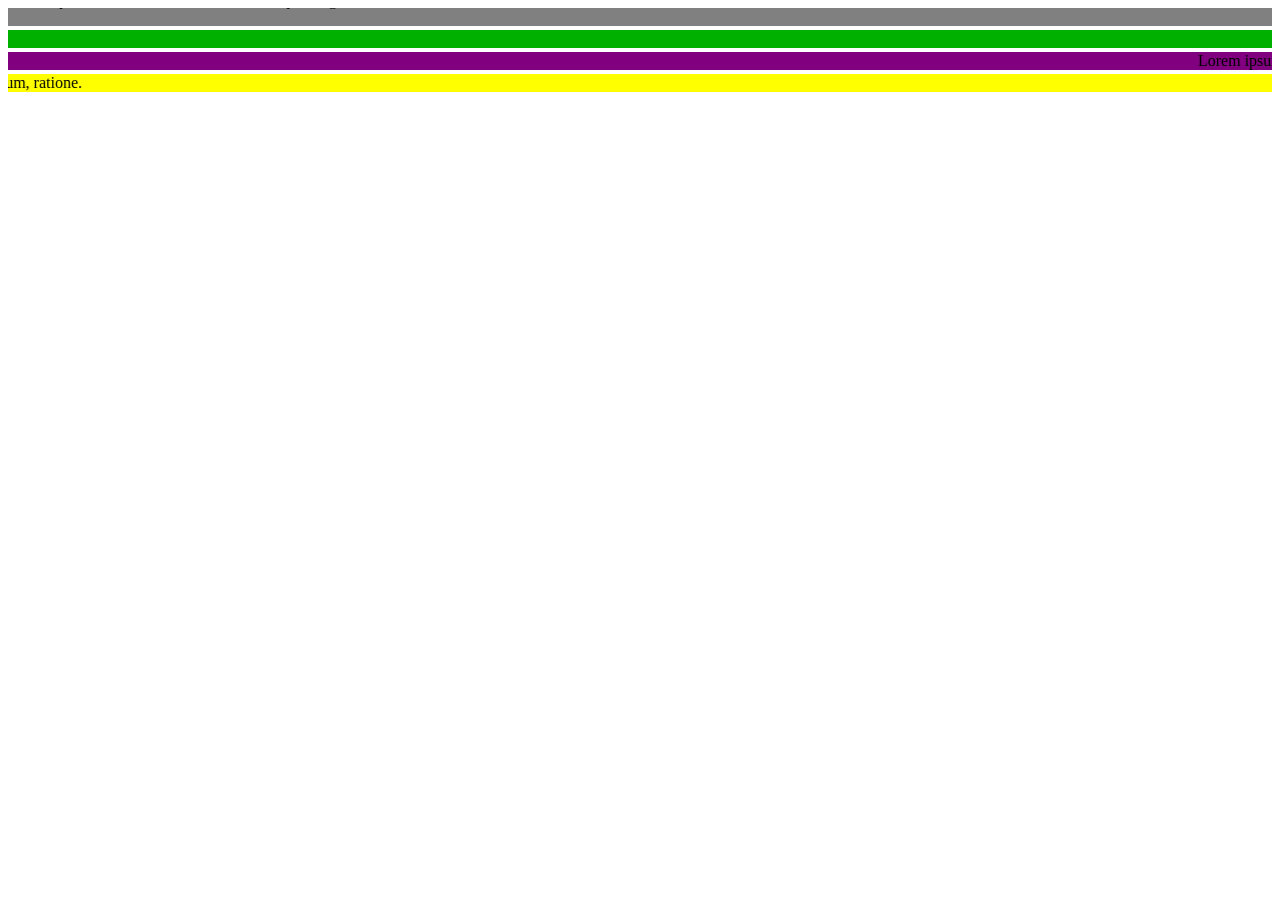
<file: template/index.html>
<!DOCTYPE html>
<html lang="en">
<head>
    <meta name="author" content="github.com/l3ssinhy">
    <meta charset="UTF-8">
    <meta name="viewport" content="width=device-width, initial-scale=1.0">
    <title>Aba</title>
</head>
<body>
     <marquee bgColor="gray" direction="down">Lorem ipsum dolor sit amet consectetur adipisicing elit. Rerum, ratione.</marquee>
     <marquee bgColor="lightbrown" direction="up">Lorem ipsum dolor sit amet consectetur adipisicing elit. Rerum, ratione.</marquee>
     <marquee bgColor="purple" direction="left">Lorem ipsum dolor sit amet consectetur adipisicing elit. Rerum, ratione.</marquee>
     <marquee bgColor="yellow" direction="right">Lorem ipsum dolor sit amet consectetur adipisicing elit. Rerum, ratione.</marquee>
</body>
</html>
</file>
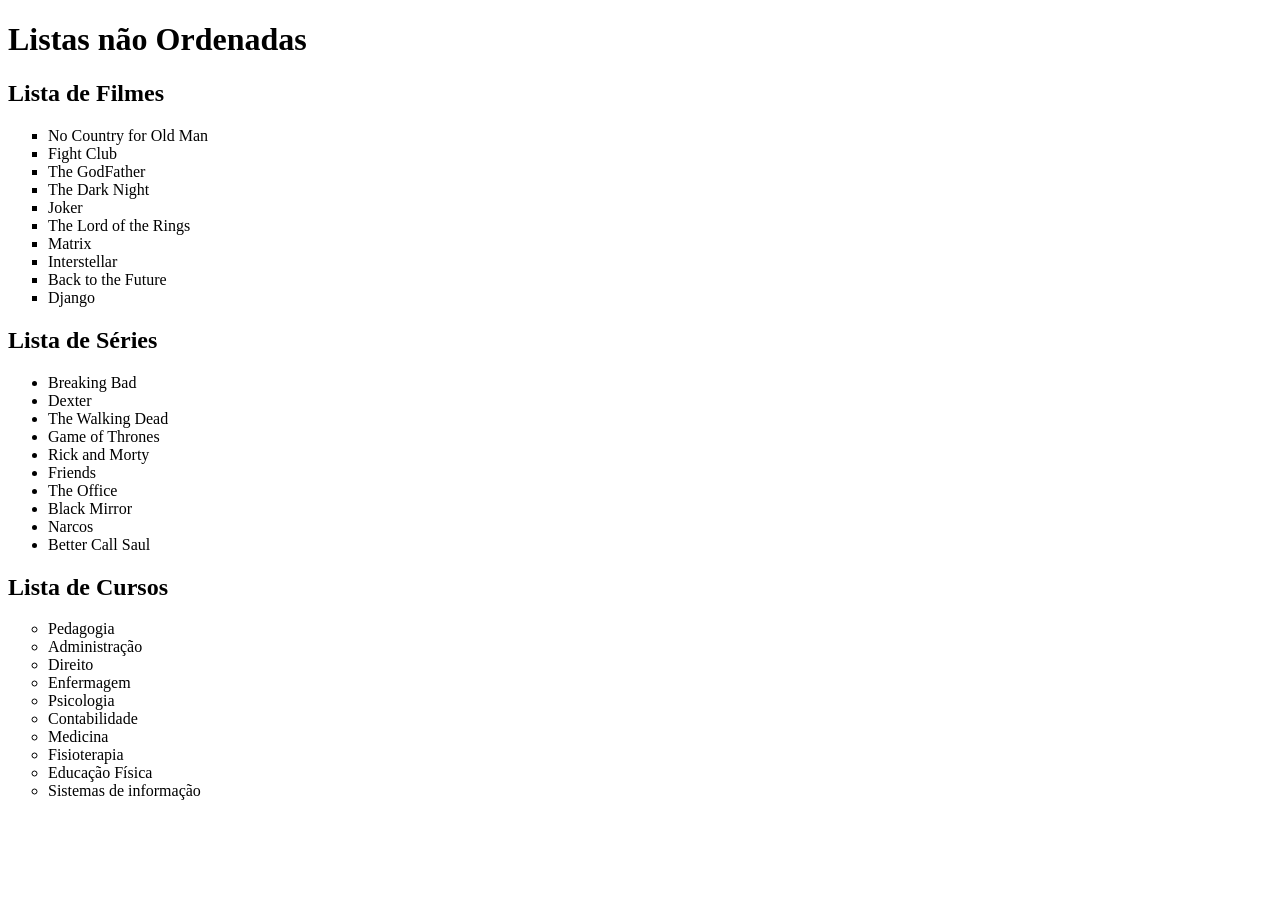
<file: aula/listas/nao-ordenada.html>
<!DOCTYPE html>
<html lang="pt-br">
<head>
    <meta charset="UTF-8">
    <meta name="viewport" content="width=device-width, initial-scale=1.0">
    <title>não ordenada</title>
</head>
<body>
    <h1>Listas não Ordenadas</h1>

    <!-- <h2>Lista de frutas</h2>
    <ul>
        <li>Maçã</li>
        <li>Banana</li>
        <li>Laranja</li>
    </ul>

    <h2>Lista de Bairros</h2>
    <ul>
        <li>Jardins</li>
        <li>Cambuci</li>
        <li>Padroeira</li>
    </ul> -->

    <!-- Lista dentro de uma lista -->
    <!-- <h2>Lista de Soulslike</h2>
    <ul>
        <ul>
            <li>Demon Souls</li>
            <li>Dark Souls 1</li>
            <li>Dark Souls 2</li>
            <li>Bloodborne</li>
            <li>Dark Souls 3</li>
            <li>Elden Ring</li>
        </ul>
    </ul> -->

    <h2>Lista de Filmes</h2>
    <ul type="square">
        <li>No Country for Old Man</li>
        <li>Fight Club</li>
        <li>The GodFather</li>
        <li>The Dark Night</li>
        <li>Joker</li>
        <li>The Lord of the Rings</li>
        <li>Matrix</li>
        <li>Interstellar</li>
        <li>Back to the Future</li>
        <li>Django</li>
    </ul>

    <h2>Lista de Séries</h2>
    <ul type="disc"> 
        <li>Breaking Bad</li>
        <li>Dexter</li>
        <li>The Walking Dead</li>
        <li>Game of Thrones</li>
        <li>Rick and Morty</li>
        <li>Friends</li>
        <li>The Office</li>
        <li>Black Mirror</li>
        <li>Narcos</li>
        <li>Better Call Saul</li>
    </ul>

    <h2>Lista de Cursos</h2>
    <ul type="circle">
        <li>Pedagogia</li>
        <li>Administração</li>
        <li>Direito</li>
        <li>Enfermagem</li>
        <li>Psicologia</li>
        <li>Contabilidade</li>
        <li>Medicina</li>
        <li>Fisioterapia</li>
        <li>Educação Física</li>
        <li>Sistemas de informação</li>
    </ul>
</body>
</html>
</file>
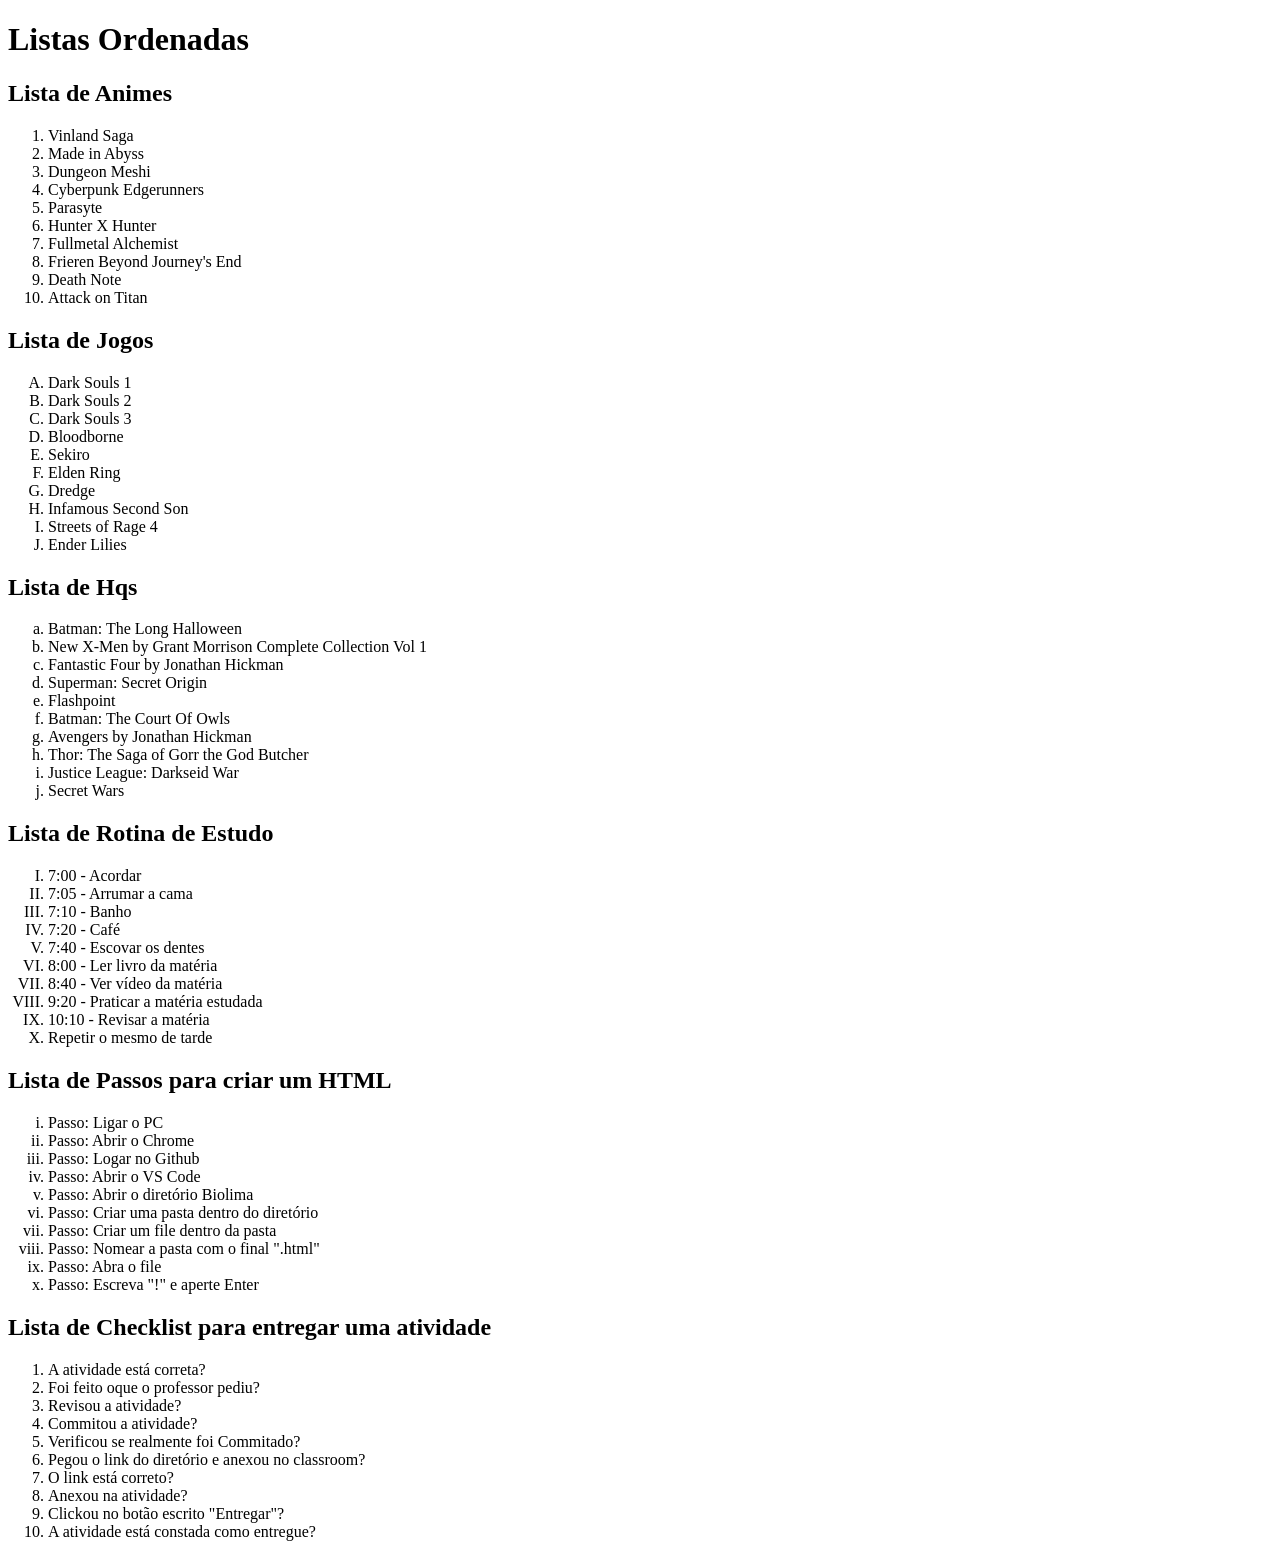
<file: aula/listas/ordenada.html>
<!DOCTYPE html>
<html lang="pt-br">
<head>
    <meta charset="UTF-8">
    <meta name="viewport" content="width=device-width, initial-scale=1.0">
    <title>ordenada</title>
</head>
<body>
    <h1>Listas Ordenadas</h1>

    <h2>Lista de Animes</h2>
    <ol type="1">
        <li>Vinland Saga</li>
        <li>Made in Abyss</li>
        <li>Dungeon Meshi</li>
        <li>Cyberpunk Edgerunners</li>
        <li>Parasyte</li>
        <li>Hunter X Hunter</li>
        <li>Fullmetal Alchemist</li>
        <li>Frieren Beyond Journey's End</li>
        <li>Death Note</li>
        <li>Attack on Titan</li>
    </ol>

    <h2>Lista de Jogos</h2>
    <ol type="A">
        <li>Dark Souls 1</li>
        <li>Dark Souls 2</li>
        <li>Dark Souls 3</li>
        <li>Bloodborne</li>
        <li>Sekiro</li>
        <li>Elden Ring</li>
        <li>Dredge</li>
        <li>Infamous Second Son</li>
        <li>Streets of Rage 4</li>
        <li>Ender Lilies</li>
    </ol>

    <h2>Lista de Hqs</h2>
    <ol type="a">
        <li>Batman: The Long Halloween </li>
        <li>New X-Men by Grant Morrison Complete Collection Vol 1</li>
        <li>Fantastic Four by Jonathan Hickman</li>
        <li>Superman: Secret Origin</li>
        <li>Flashpoint</li>
        <li>Batman: The Court Of Owls </li>
        <li>Avengers by Jonathan Hickman</li>
        <li>Thor: The Saga of Gorr the God Butcher</li>
        <li>Justice League: Darkseid War</li>
        <li>Secret Wars</li>
    </ol>

    <h2>Lista de Rotina de Estudo</h2>
    <ol type="I">
        <li>7:00 - Acordar</li>
        <li>7:05 - Arrumar a cama</li>
        <li>7:10 - Banho</li>
        <li>7:20 - Café</li>
        <li>7:40 - Escovar os dentes</li>
        <li>8:00 - Ler livro da matéria</li>
        <li>8:40 - Ver vídeo da matéria</li>
        <li>9:20 - Praticar a matéria estudada</li>
        <li>10:10 - Revisar a matéria</li>
        <li>Repetir o mesmo de tarde</li>
    </ol>

    <h2>Lista de Passos para criar um HTML</h2>
    <ol type="i">
        <li>Passo: Ligar o PC</li>
        <li>Passo: Abrir o Chrome</li>
        <li>Passo: Logar no Github</li>
        <li>Passo: Abrir o VS Code</li>
        <li>Passo: Abrir o diretório Biolima</li>
        <li>Passo: Criar uma pasta dentro do diretório</li>
        <li>Passo: Criar um file dentro da pasta</li>
        <li>Passo: Nomear a pasta com o final ".html"</li>
        <li>Passo: Abra o file</li>
        <li>Passo: Escreva "!" e aperte Enter</li>
    </ol>

    <h2>Lista de Checklist para entregar uma atividade</h2>
    <ol>
        <li>A atividade está correta?</li>
        <li>Foi feito oque o professor pediu?</li>
        <li>Revisou a atividade?</li>
        <li>Commitou a atividade?</li>
        <li>Verificou se realmente foi Commitado?</li>
        <li>Pegou o link do diretório e anexou no classroom?</li>
        <li>O link está correto?</li>
        <li>Anexou na atividade?</li>
        <li>Clickou no botão escrito "Entregar"?</li>
        <li>A atividade está constada como entregue?</li>
    </ol>
</body>
</html>
</file>
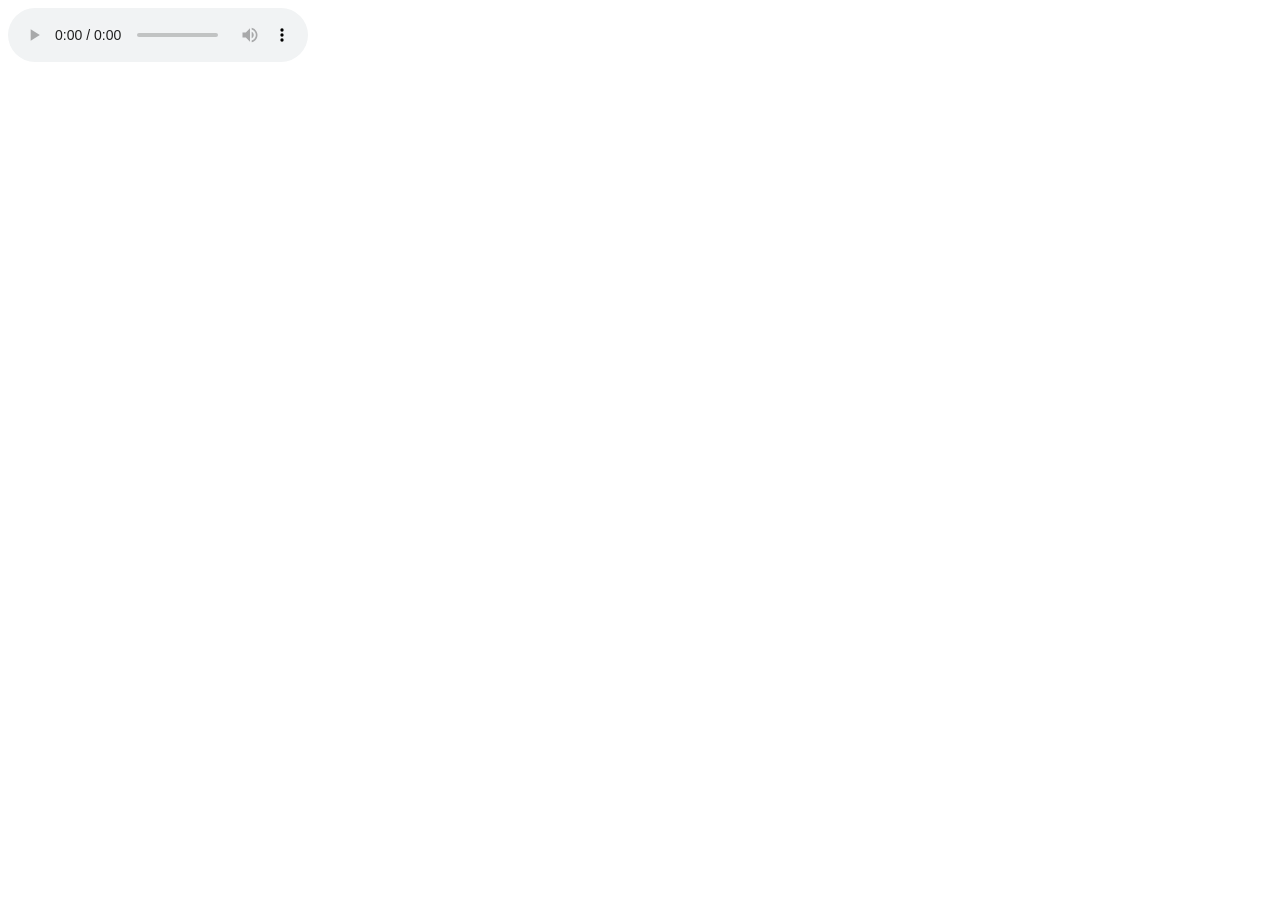
<file: aula/medias/audio.html>
<!DOCTYPE html>
<html lang="pt-br">
<head>
    <meta charset="UTF-8">
    <meta name="viewport" content="width=device-width, initial-scale=1.0">
    <title>Tag Aúdio</title>
</head>
<body>
    <audio controls>
  <source src="" type="">
    </audio>
</body>
</html>
</file>
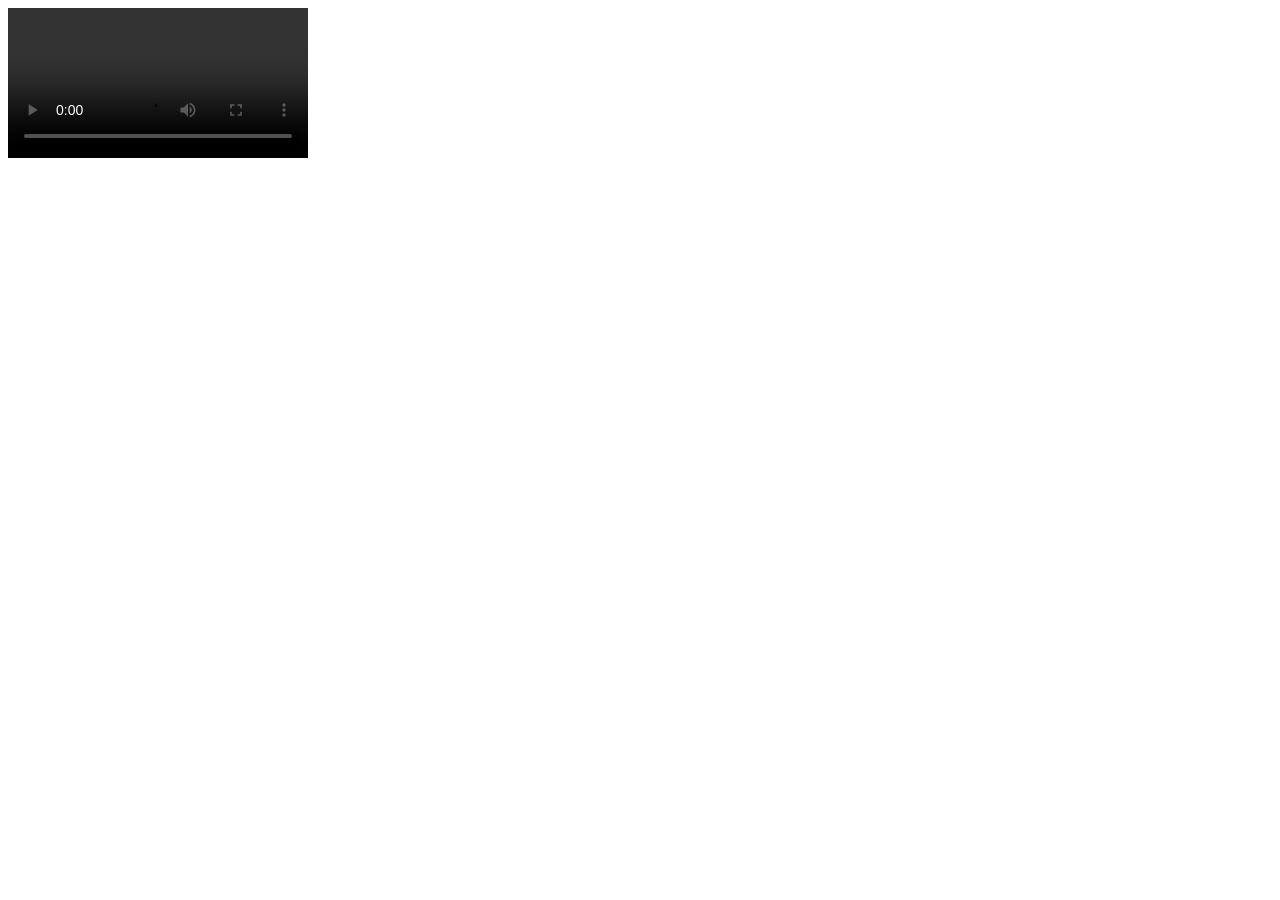
<file: aula/medias/video.html>
<!DOCTYPE html>
<html lang="pt-br">
<head>
    <meta charset="UTF-8">
    <meta name="viewport" content="width=device-width, initial-scale=1.0">
    <title>Tag Vídeo</title>
</head>
<body>
    <video width="" height="" controls>
        <source src="" type="">
    </video>
</body>
</html>
</file>
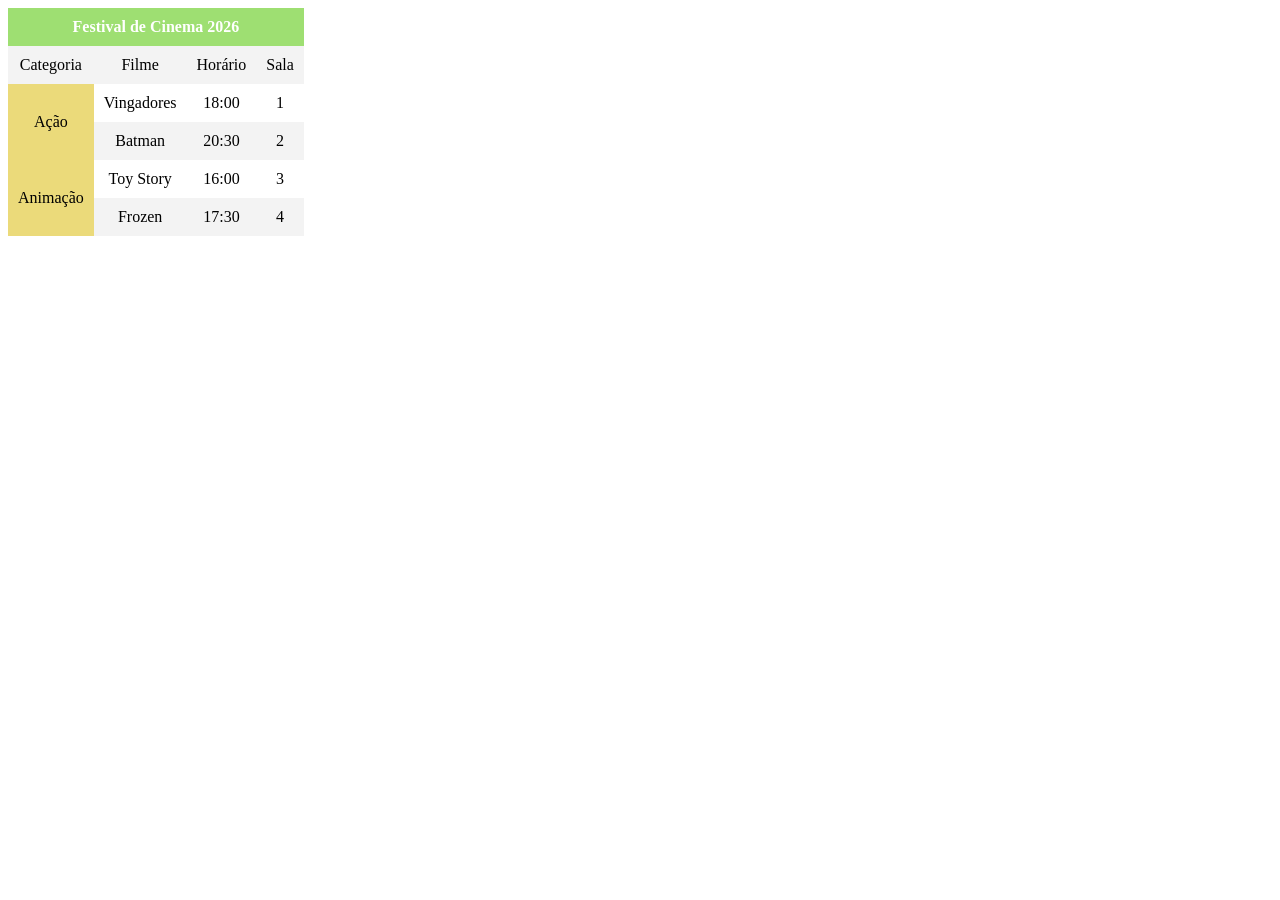
<file: aula/tabelas/ex02.html>
<!DOCTYPE html>
<html lang="pt-br">
<head>
    <meta charset="UTF-8">
    <meta name="viewport" content="width=device-width, initial-scale=1.0">
    <title>Exercício 2</title>
    <link rel="stylesheet" href="./ex02.css">
</head>
<body>

    <table>

        <thead>

            <tr>
                <th colspan="4" id="titulo" id="hover">Festival de Cinema 2026</th>
            </tr>

            <tr id="temas" id="hover">
                <td id="hover">Categoria</td>
                <td id="hover">Filme</td>
                <td id="hover">Horário</td>
                <td id="hover">Sala</td>
            </tr>

        </thead>

        <tbody>

            <tr>
                <td rowspan="2" id="genero" id="hover">Ação</td>
                <td id="hover">Vingadores</td>
                <td id="hover">18:00</td>
                <td id="hover">1</td>
            </tr>

             <tr>
                <td id="texto" id="hover">Batman</td>
                <td id="texto" id="hover">20:30</td>
                <td id="texto" id="hover">2</td>
            </tr>

             <tr>
                <td rowspan="2" id="genero" id="hover">Animação</td>
                <td id="hover">Toy Story</td>
                <td id="hover">16:00</td>
                <td id="hover">3</td>
            </tr>

             <tr>
                <td id="texto" id="hover">Frozen</td>
                <td id="texto" id="hover">17:30</td>
                <td id="texto" id="hover">4</td>
            </tr>

        </tbody>

    </table>

</body>
</html>
</file>
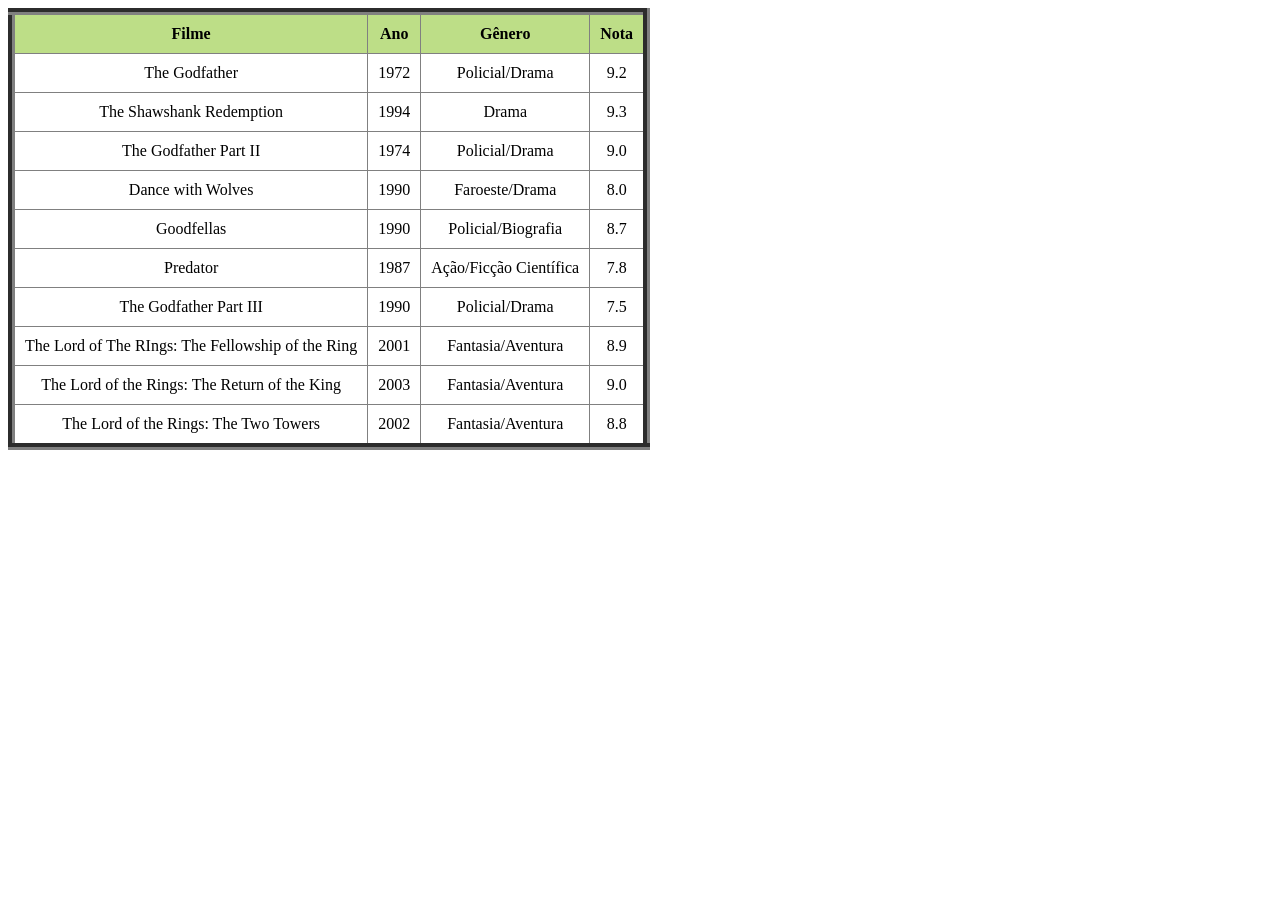
<file: aula/tabelas/tabelas.html>
<!DOCTYPE html>
<html lang="pt-br">
<head>
    <meta charset="UTF-8">
    <meta name="viewport" content="width=device-width, initial-scale=1.0">
    <title>Tabelas</title>
    <link rel="stylesheet" href="./tabelas.css">
</head>
<body>
    <!-- <table border="7"> Estrutura da Tabela -->
        
        <!-- <thead> Cabeçalho da Tabela -->

            <!-- <tr> Linha -->
                <!-- <th>Nome</th> Define o valor do cabeçalho -->
                <!-- <th>Idade</th> Define o valor do cabeçalho -->
                <!-- <th>Cidade</th> Define o valor do cabeçalho -->
            <!-- </tr>

        </thead> -->

        <!-- <tbody> Corpo da Tabela -->

            <!-- <tr>
                <td>Lessa</td>
                <td>16</td>
                <td>Osasco</td>
            </tr>

            <tr>
                <td>Tadala</td>
                <td>25</td>
                <td>Carapicuíba</td>
            </tr> -->

            <!-- <tr>
                <td>Yuri</td>
                <td>22</td>
                <td>Itapecerica da Serra</td>
            </tr> -->

        <!-- </tbody> 

    </table> -->
<!-- 
    <table border="7">

        <thead>

            <tr>
                <th>Nome</th>
                <th>Idade</th>
                <th>Turma</th>
            </tr>

        </thead>

        <tbody>

            <tr>
                <td>Felca</td>
                <td>27</td>
                <td>Biolab</td>
            </tr>

            <tr>
                <td>Kleiton</td>
                <td>183</td>
                <td>Deus da Paz</td>
            </tr>

              <tr>
                <td>Connor</td>
                <td>2</td>
                <td>Quantic Dream</td>
            </tr>

              <tr>
                <td>Leon</td>
                <td>50</td>
                <td>R.P.D</td>
            </tr>

        </tbody>

    </table> -->

    <table border="7">

        <thead>

            <tr>
            <th>Filme</th>
            <th>Ano</th>
            <th>Gênero</th>
            <th>Nota</th>
            </tr>  
           
        </thead>

        <tbody>

            <tr>
                <td>The Godfather</td>
                <td>1972</td>
                <td>Policial/Drama</td>
                <td>9.2</td>
            </tr>

            <tr>
                <td>The Shawshank Redemption </td>
                <td>1994</td>
                <td>Drama</td>
                <td>9.3</td>
            </tr>

            <tr>
                <td>The Godfather Part II</td>
                <td>1974</td>
                <td>Policial/Drama</td>
                <td>9.0</td>
            </tr>

            <tr>
                <td>Dance with Wolves</td>
                <td>1990</td>
                <td>Faroeste/Drama</td>
                <td>8.0</td>
            </tr>

            <tr>
                <td>Goodfellas</td>
                <td>1990</td>
                <td>Policial/Biografia</td>
                <td>8.7</td>
            </tr>

            <tr>
                <td>Predator</td>
                <td>1987</td>
                <td>Ação/Ficção Científica</td>
                <td>7.8</td>
            </tr>

            <tr>
                <td>The Godfather Part III</td>
                <td>1990</td>
                <td>Policial/Drama</td>
                <td>7.5</td>
            </tr>

            <tr>
                <td>The Lord of The RIngs: The Fellowship of the Ring</td>
                <td>2001</td>
                <td>Fantasia/Aventura</td>
                <td>8.9</td>
            </tr>

            <tr>
                <td>The Lord of the Rings: The Return of the King</td>
                <td>2003</td>
                <td>Fantasia/Aventura</td>
                <td>9.0</td>
            </tr>

            <tr>
                <td>The Lord of the Rings: The Two Towers</td>
                <td>2002</td>
                <td>Fantasia/Aventura</td>
                <td>8.8</td>
            </tr>

        </tbody>

    </table>
</body>
</html>
</file>
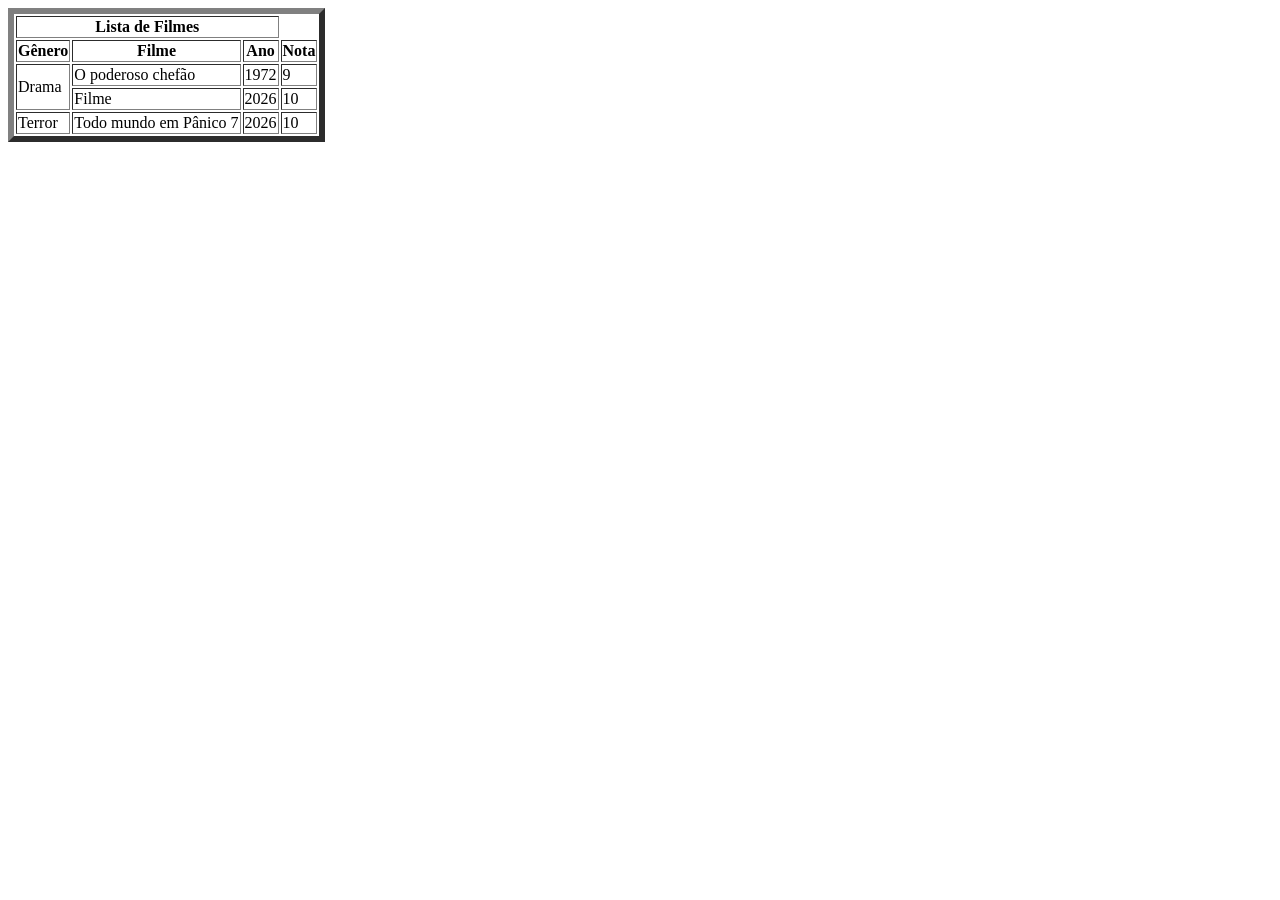
<file: aula/tabelas/tabelasMesclada.html>
<!DOCTYPE html>
<html lang="pt-br">
<head>
    <meta charset="UTF-8">
    <meta name="viewport" content="width=device-width, initial-scale=1.0">
    <title>Tabelas Mescladas</title>
</head>
<body>
    
    <table border="6">

        <thead>
            <tr>
                <th colspan="3">Lista de Filmes</th>
            </tr>

            <tr>
                <th>Gênero</th>
                <th>Filme</th>
                <th>Ano</th>
                <th>Nota</th>
            </tr>

        </thead>

        <tbody>
            
            <tr>
            <td rowspan="2">Drama</td>
            <td>O poderoso chefão</td>
            <td>1972</td>
            <td>9</td>
            </tr>

            <tr>
                <td>Filme</td>
                <td>2026</td>
                <td>10</td>
            </tr>

            <tr>
                <td rowspan="3">Terror</td>
                <td>Todo mundo em Pânico 7</td>
                <td>2026</td>
                <td>10</td>
            </tr>

        </tbody>

    </table>

</body>
</html>
</file>
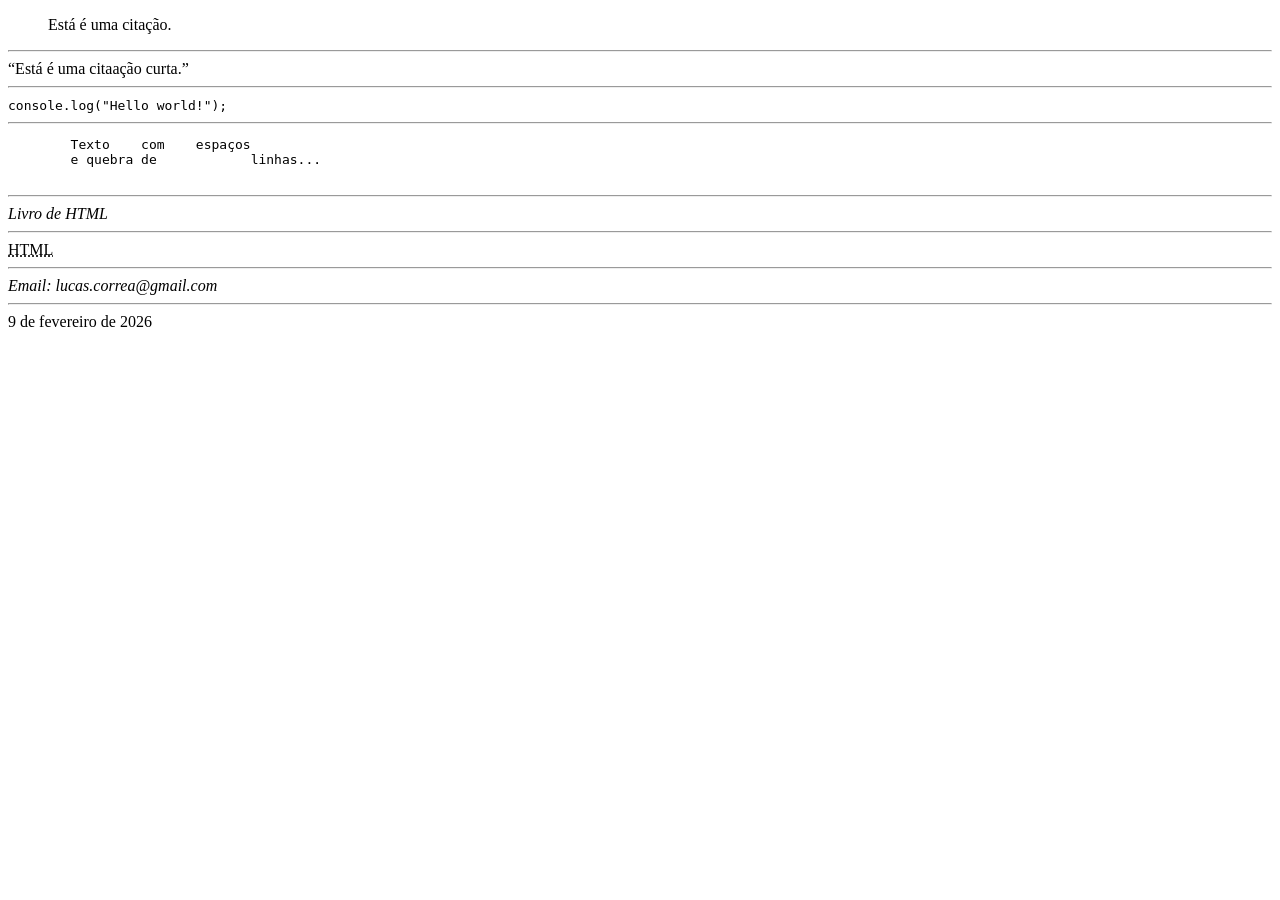
<file: aula/texto/citacoes.codigo.html>
<!DOCTYPE html>
<html lang="pt-br">
<head>
    <meta charset="UTF-8">
    <meta name="viewport" content="width=device-width, initial-scale=1.0">
    <title>Citações & Código</title>
</head>
<body>
    <blockquote>Está é uma citação.</blockquote>
    <hr>
    <q>Está é uma citaação curta.</q>
    <hr>
    <code>console.log("Hello world!");</code>
    <hr>
    <pre>
        Texto    com    espaços
        e quebra de            linhas...
    </pre>
    <hr>
    <cite>Livro de HTML</cite>
    <hr>
    <abbr title="Hypertext Markup Language">HTML</abbr>
    <hr>
    <address>
        Email: lucas.correa@gmail.com
    </address>
    <hr>
    <time datetime="2026-02-09">9 de fevereiro de 2026</time>

</body>
</html>
</file>
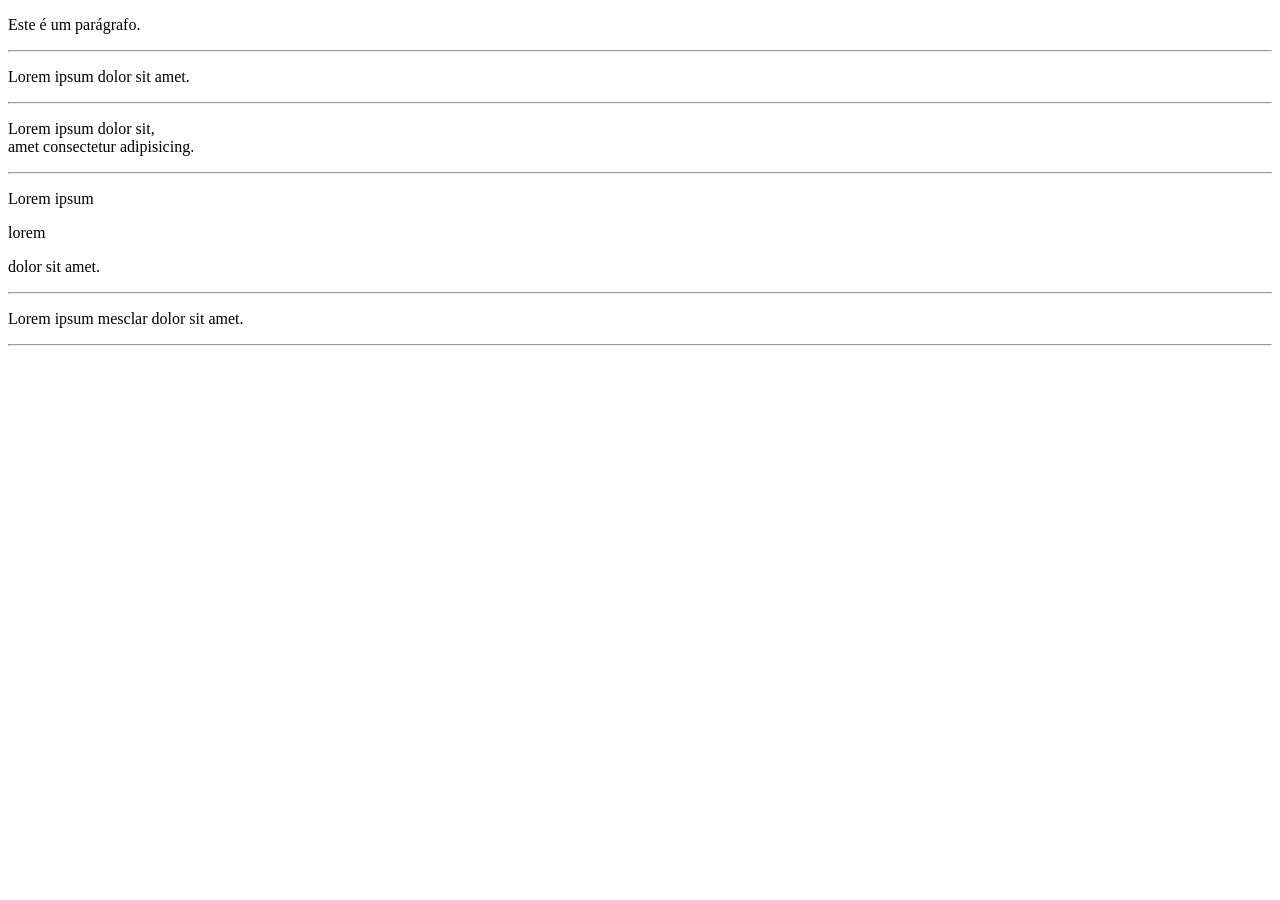
<file: aula/texto/estrutura.html>
<!DOCTYPE html>
<html lang="pr-br">
<head>
    <meta charset="UTF-8">
    <meta name="viewport" content="width=device-width, initial-scale=1.0">
    <title>Estrutura</title>
</head>
<body>
    <p>Este é um parágrafo.</p>
    <hr>
    <p>Lorem ipsum dolor sit amet.</p>
    <hr>
    <p>Lorem ipsum dolor sit, <br> amet consectetur adipisicing.</p>
    <hr>
    <p>Lorem ipsum <p>lorem</p> dolor sit amet.</p>
    <hr>
    <p>Lorem ipsum <span>mesclar</span> dolor sit amet.</p>
    <hr>
</body>
</html>
</file>
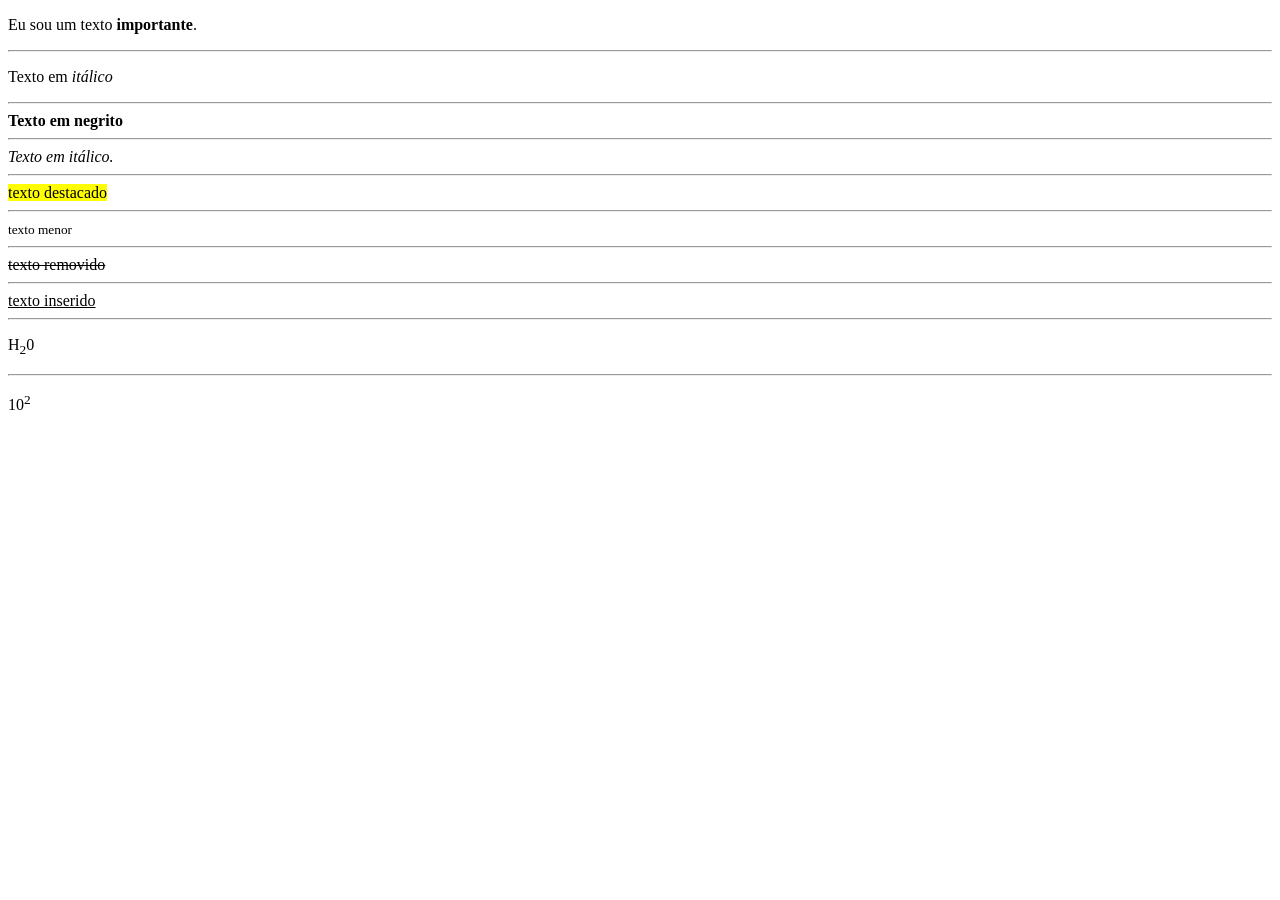
<file: aula/texto/formatacao.html>
<!DOCTYPE html>
<html lang="pt-br">
<head>
    <meta charset="UTF-8">
    <meta name="viewport" content="width=device-width, initial-scale=1.0">
    <title>Formatação</title>
</head>
<body>
    <p>Eu sou um texto <strong>importante</strong>.</p>
    <hr>
    <p>Texto em <em>itálico</em></p>
    <hr>
    <b>Texto em negrito</b>
    <hr>
    <i>Texto em itálico.</i>
    <hr>
    <mark>texto destacado</mark>
    <hr>
    <small>texto menor</small>
    <hr>
    <del>texto removido</del>
    <hr>
    <ins>texto inserido</ins>
    <hr>
    <p>H<sub>2</sub>0</p>
    <hr>
    <p>10<sup>2</sup></p>

</body>
</html>
</file>
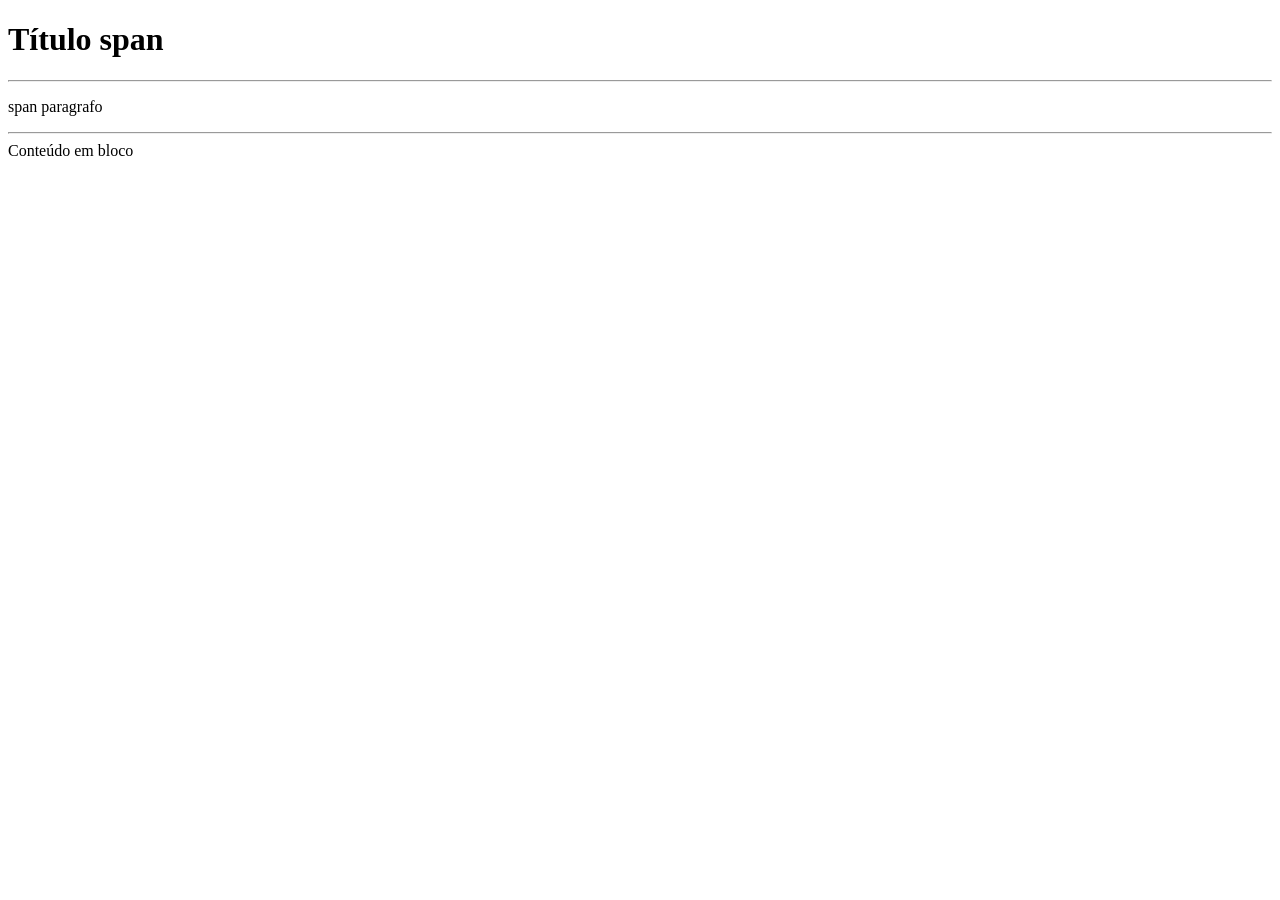
<file: aula/texto/generico.html>
<!DOCTYPE html>
<html lang="pt-br">
<head>
    <meta charset="UTF-8">
    <meta name="viewport" content="width=device-width, initial-scale=1.0">
    <title>Genérico</title>
</head>
<body>
    <h1>Título <span>span</span></h1>
    <hr>
    <p><span>span</span> paragrafo</p>
    <hr>
    <div>Conteúdo em bloco</div>

</body>
</html>
</file>
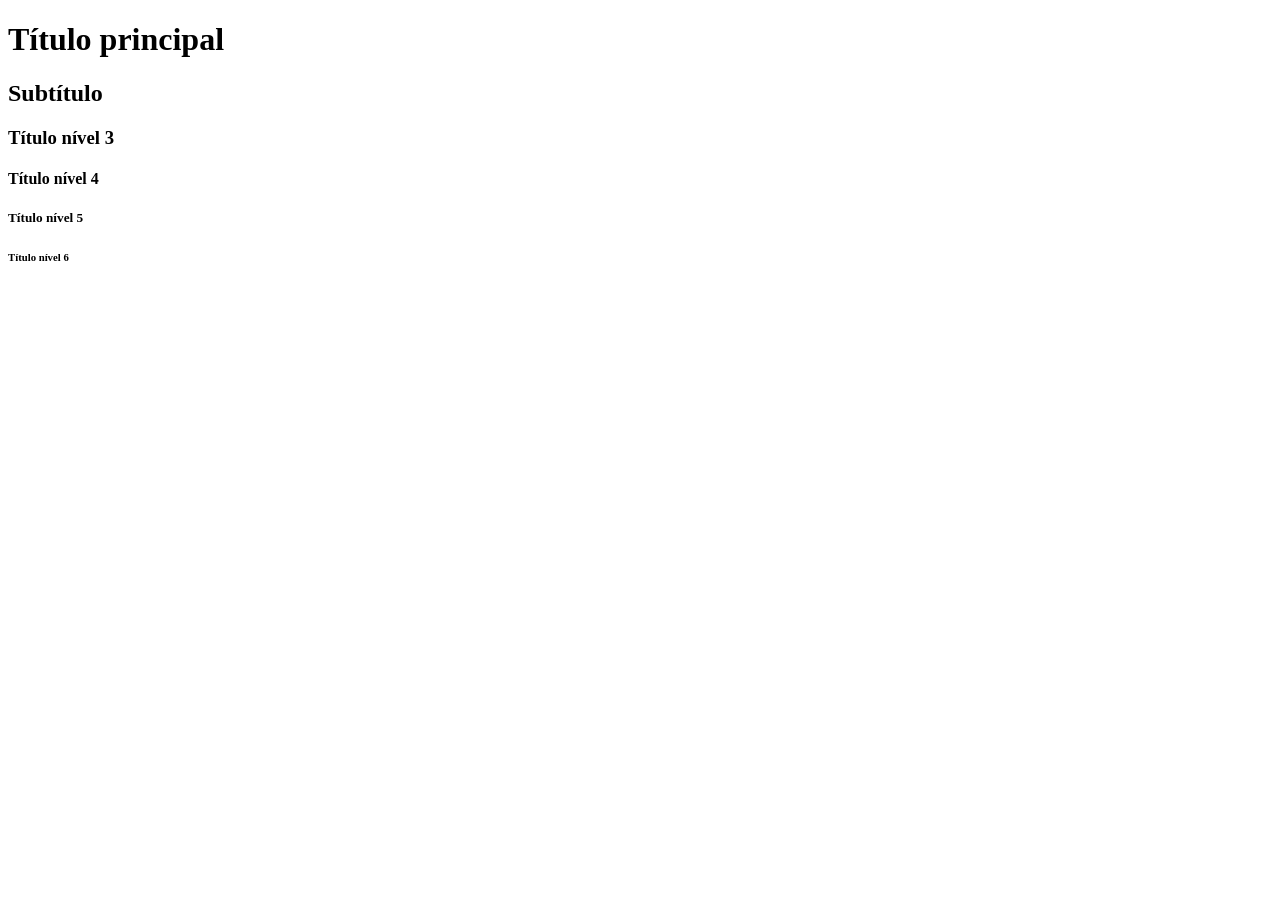
<file: aula/texto/titulos.html>
<!DOCTYPE html>
<html lang="pt-br">
<head>
    <meta charset="UTF-8">
    <meta name="viewport" content="width=device-width, initial-scale=1.0">
    <title>Titulos</title>
</head>
<body>
    
    <h1>Título principal</h1>
    <h2>Subtítulo</h2>
    <h3>Título nível 3</h3>
    <h4>Título nível 4</h4>
    <h5>Título nível 5</h5>
    <h6>Título nível 6</h6>

</body>
</html>
</file>
<file: aula/tabelas/ex02.css>
table {
    border-collapse: collapse;
    text-align: center;
}

#titulo {
    color: rgb(255, 255, 255);
}

#temas {
    background-color: rgb(243, 243, 243);
}

th, td {
    padding: 10px;
}

thead {
    background-color: rgb(158, 223, 114);
}

#genero {
    background-color: rgb(235, 218, 122);
}

#texto {
    background-color: rgb(243, 243, 243);
}

#hover:hover {
   background-color: #99cbec;
    transition: background-color 0.2 ease; 
}
</file>
<file: aula/tabelas/tabelas.css>
table {
    border-collapse: collapse;
    text-align: center;
}

th, td {
    padding: 10px;
}

thead {
    background-color: rgb(189, 222, 135);
}
</file>
